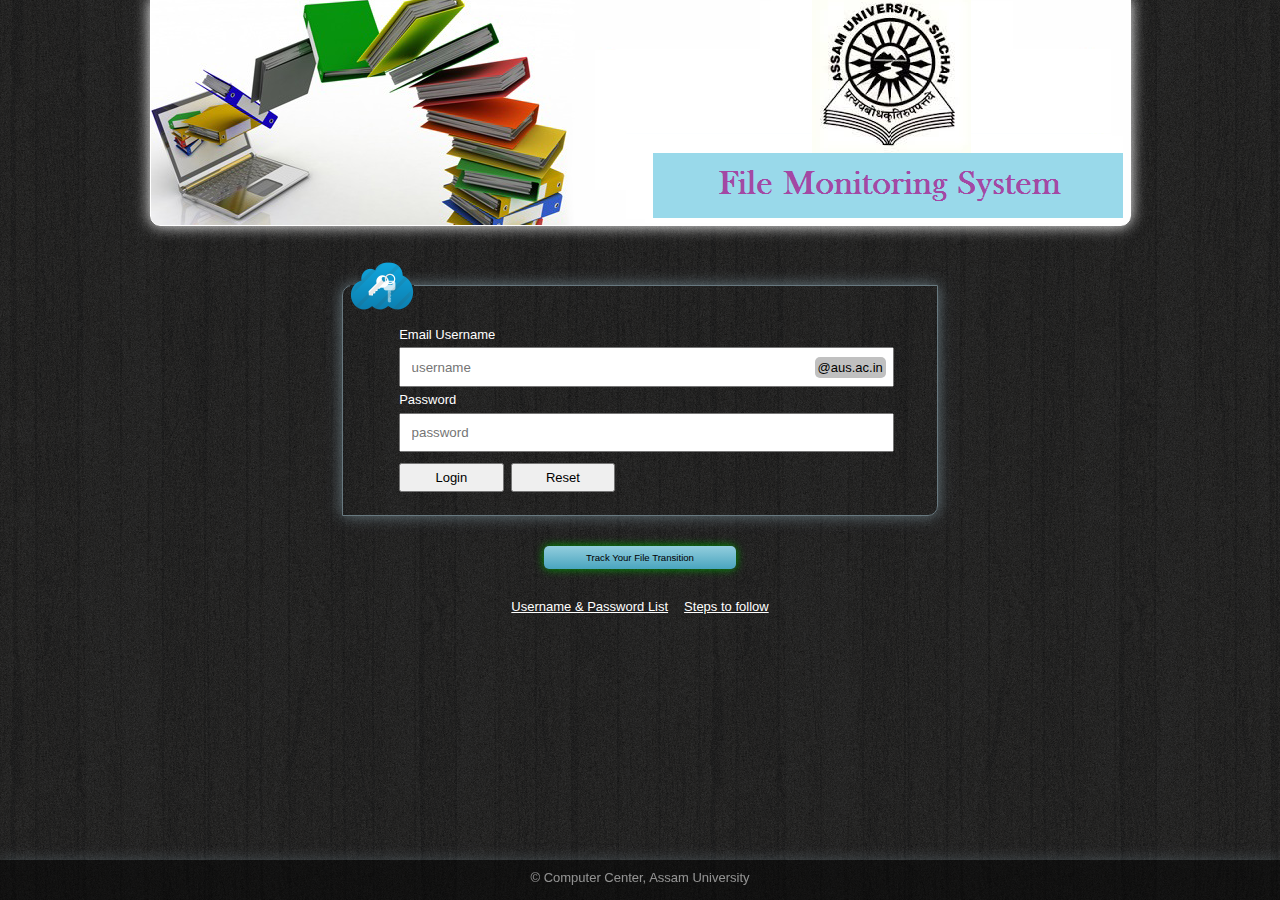
<file: index.html>
<!DOCTYPE html>
<html lang="en">
<head>
    <title>Welcome to File Monitoring System</title>
    <link rel="shortcut icon" href="images/favicon.ico" />
    <link type="text/css" rel="stylesheet" href="js/jqui/css/ui-lightness/jquery-ui-1.10.4.custom.css" />
    <link type="text/css" rel="stylesheet" href="css/ddr.css" />
    <script type="text/javascript" src="js/jqui/js/jquery-1.10.2.js"></script>
    <script type="text/javascript" src="js/jqui/js/jquery-ui-1.10.4.custom.min.js"></script>
    <script type="text/javascript" src="js/ddr.js"></script>
</head>
<body>
    <header class="dds-header"></header>
    <div class="dds-login-container">
        <fieldset>
            <legend></legend>
                <form>
                    <ul>
                        <li>Email Username</li>
                        <li><label><input type="text" placeholder="username" class="ddr-user-email" /><span class="aus-email-tail">@aus.ac.in</span></label></li>
                        <li>Password</li>
                        <li><input type="password" placeholder="password" class="ddr-user-pass"/></li>
                        <li class="ddr-action-placement"><input type="button" value="Login" class="ddr-login-btn"/>&nbsp;&nbsp;<input type="reset" value="Reset" /></li>
                    </ul>
                </form>
                <br/>
        </fieldset>
        <div class="ddr-public-seasrch">Track Your File Transition</div>
        <div class="ddr-steps"><a href="./fms-login-details" target="_blank" class="ddr-steps-to-follow">Username &amp; Password List</a>&nbsp;&nbsp;&nbsp;&nbsp;&nbsp;&nbsp;<a href="data/dms-steps-to-follow.pdf" target="_blank" class="ddr-steps-to-follow">Steps to follow</a></div>
    </div>
    <footer><div>&copy;&nbsp;Computer Center, Assam University</div></footer>
    <div id="err-message" title="Error">
        <span id="err"></span>
    </div>
</body>
</html>
</file>
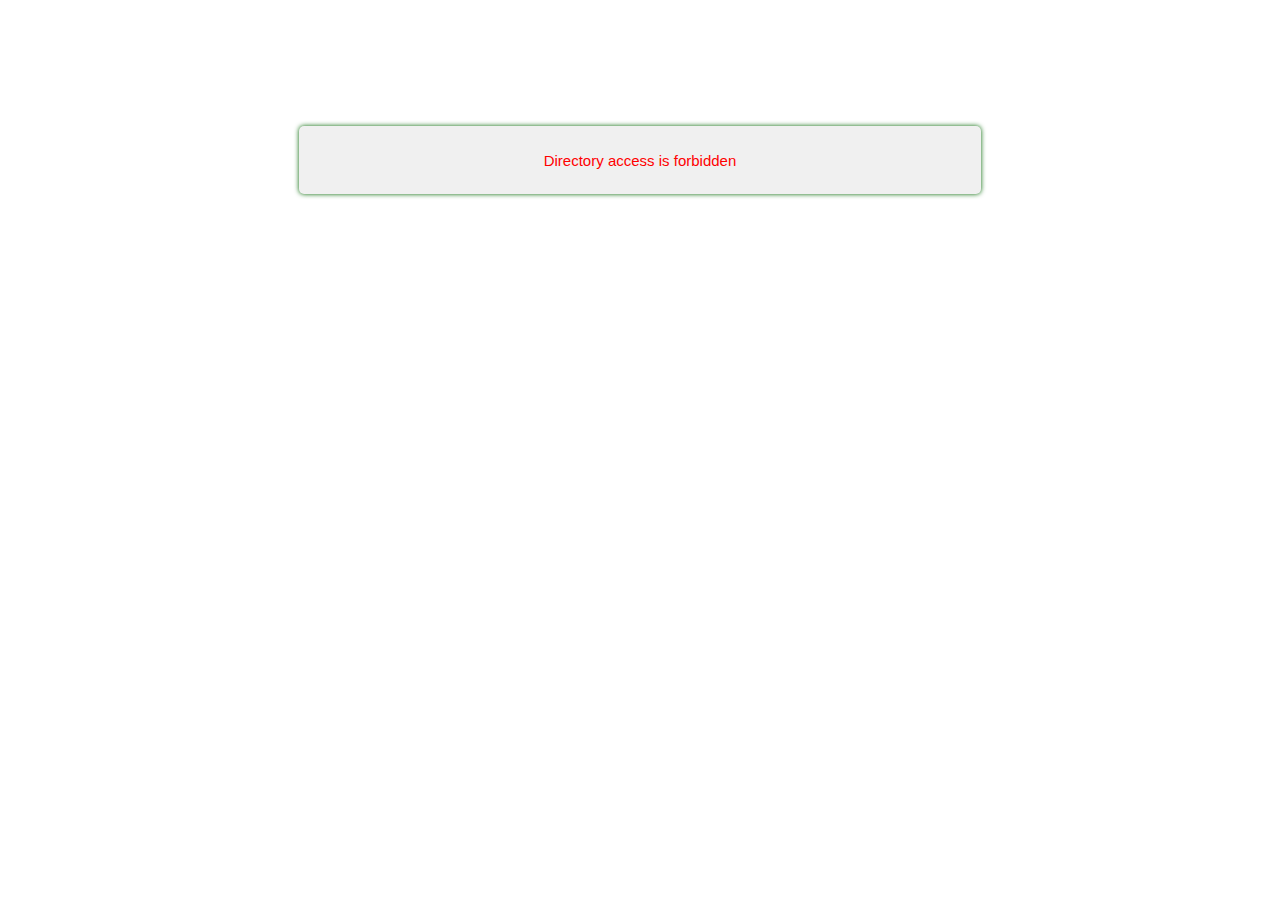
<file: application/admin/index.html>
<html>
<head>
	<title>403 Forbidden</title>
	<style type="text/css">
		.forbid{
			margin: 10% auto;
			width:50%;
			height: auto;
		}
		.forbid{
			padding: 2%;
			font-family: tahoma,verdana,arial;
			font-weight: normal;
			font-size: 15px;
			color: #ff0000;
			text-align: center;
			background-color: #f0f0f0;
			box-shadow: 0px 0px 5px 0px #006600;
			border-radius: 5px;
			-webkit-border-radius: 5px;
			-moz-border-radius: 5px;
		}
	</style>
</head>
<body>
	<div class="forbid">
		Directory access is forbidden
	</div>
</body>
</html>
</file>
<file: css/ddr.css>
body{
    top: 0;
    left: 0;
    font-family: tahoma, verdana,arial,sans-serif;
    font-size: 60%;
    background-attachment: fixed;
    background-image: url(../images/bgimg.png);
    z-index: 0;
    -webkit-touch-callout: none;
    -webkit-user-select: none;
    -khtml-user-select: none;
    -moz-user-select: none;
    -ms-user-select: none;
    user-select: none;    
}
.dds-header{
    width: 979px;
    height: 226px;
    background-size: 979px 226px;
    background-image: url(../images/banner.png);
    margin: -10px auto;
    top:0;
    box-shadow: 0px 0px 15px 0px #fff;
    border:1px solid #fff;
    border-bottom-left-radius: 10px;
    border-bottom-right-radius: 10px;
    -webkit-border-bottom-left-radius: 10px;
    -webkit-border-bottom-right-radius: 10px;
    -moz-border-radius-bottomleft: 10px;
    -moz-border-radius-bottomright: 10px;
    z-index: 1;
}
.dds-login-container{
    width: 600px;
    height: auto;
    margin: 3% auto;
}
.dds-login-container fieldset{
    border:1px solid #687980;
    box-shadow: 0px 0px 15px 0px #687980;
    border-top-left-radius: 10px;
    border-bottom-right-radius: 10px;
    -moz-border-radius-bottomright: 10px;
    -moz-border-radius-topleft: 10px;
    -webkit-border-top-left-radius: 10px;
    -webkit-border-bottom-right-radius: 10px;
}
.dds-login-container fieldset legend{
    width: 60px;
    height: 64px;
    background-size: 64px 64px;
    background-image: url(../images/security-auth.png);
}
.dds-login-container fieldset ul{
    width: 90%;
    margin: 1% auto;    
}
.dds-login-container fieldset ul li{
    list-style: none;
    width: 100%;
    font-family: verdana,tahoma,sans-serif,arial;
    font-size: 13px;
    color: #fff;
    text-decoration: none;
    text-align: left;
    margin-top: 1%;
}
.dds-login-container fieldset ul li input[type=text],.dds-login-container fieldset ul li input[type=password]{
    width: 90%;
    padding: 2%;    
}
.dds-login-container fieldset ul li input[type=text]:focus,.dds-login-container fieldset ul li input[type=password]:focus{
    box-shadow: 0px 0px 5px 0px #fff;
}
.dds-login-container fieldset ul li input[type=button],.dds-login-container fieldset ul li input[type=reset]{
    font-family: verdana,tahoma,sans-serif;
    font-size: 13px;
    padding: 1%;
    width: 20%;
    cursor: pointer;
}
.ddr-action-placement{
    padding-top: 5px;
}
.dds-login-container fieldset ul li label{
    width: 100%;
}
.ddr-public-seasrch{
    -webkit-transition: all 2s;
    -moz-transition: all 2s;
    -ms-transition: all 2s;
    -o-transition: all 2s;
    transition: all 2s;
    background: #93cede; /* Old browsers */
    background: -moz-linear-gradient(top,  #93cede 0%, #75bdd1 41%, #49a5bf 100%); /* FF3.6+ */
    background: -webkit-gradient(linear, left top, left bottom, color-stop(0%,#93cede), color-stop(41%,#75bdd1), color-stop(100%,#49a5bf)); /* Chrome,Safari4+ */
    background: -webkit-linear-gradient(top,  #93cede 0%,#75bdd1 41%,#49a5bf 100%); /* Chrome10+,Safari5.1+ */
    background: -o-linear-gradient(top,  #93cede 0%,#75bdd1 41%,#49a5bf 100%); /* Opera 11.10+ */
    background: -ms-linear-gradient(top,  #93cede 0%,#75bdd1 41%,#49a5bf 100%); /* IE10+ */
    background: linear-gradient(to bottom,  #93cede 0%,#75bdd1 41%,#49a5bf 100%); /* W3C */
    filter: progid:DXImageTransform.Microsoft.gradient( startColorstr='#93cede', endColorstr='#49a5bf',GradientType=0 ); /* IE6-9 */
    width: 30%;
    height: auto;
    padding: 1%;
    margin: 5% auto;
    text-align: center;
    cursor: pointer;
    color: #000;
    border-radius: 5px;
    -moz-border-radius: 5px;
    -webkit-border-radius: 5px;
    box-shadow: 0px 0px 10px 0px #009900;
}
.ddr-public-seasrch:hover{
    -webkit-transition: all 2s;
    -moz-transition: all 2s;
    -ms-transition: all 2s;
    -o-transition: all 2s;
    transition: all 2s;    
    box-shadow: 0px 0px 10px 0px #fff;
}
footer{
    bottom: 0;
    left: 0;
    position: fixed;
    width:100%;
    height: 40px;
    background-color: #000;
    opacity: 0.5;
    z-index: 2;
    box-shadow: 0px 0px 15px 0px #687980;    
}
footer div{
    margin-top: 0.75%;
    text-align: center;
    color: #fff;
    font-family: verdana,tahoma,sans-serif;
    font-size: 13px;
}
.aus-email-tail{
    position: relative;
    top: 3px;
    right: 0px;
    float: right;
    margin-top: -33px;
    margin-right: 35px;
    color: #000;
    -webkit-user-select: none;
    -moz-user-select: none;
    user-select: none;
    direction: ltr;
    background-color:#c0c0c0;
    border-radius: 5px;
    -moz-border-radius: 5px;
    -webkit-border-radius: 5px;
    padding: 3px;
}
#err,#err-con{
    color: #ff0000;
    font-size: 13px;
}
.dds-header-menu{
    width: auto;
    margin: 0px auto;
}
.dds-header-menu ul {
    text-align: left;
    display: inline;
    padding: 15px 4px 17px 0;
    list-style: none;
    -webkit-box-shadow: 0 0 5px rgba(0, 0, 0, 0.15);
    -moz-box-shadow: 0 0 5px rgba(0, 0, 0, 0.15);
    box-shadow: 0 0 10px rgba(0, 0, 0, 0.15);
    margin: 0px auto;  
}
.dds-header-menu ul li {
    transition: 2s;
    font: bold 12px/18px sans-serif;
    display: inline-block;
    margin-right: -4px;
    position: relative;
    padding: 15px 20px;
    background: #fff;
    cursor: pointer;
    -webkit-transition: all 0.2s;
    -moz-transition: all 0.2s;
    -ms-transition: all 0.2s;
    -o-transition: all 0.2s;
    transition: all 0.2s;
}
.dds-header-menu ul li:hover {
    transition: 1s;
    background: #555;
    color: #fff;
}
.dds-header-menu ul li ul {
    padding: 0;
    position: absolute;
    top: 48px;
    left: 0;
    width: 150px;
    -webkit-box-shadow: none;
    -moz-box-shadow: none;
    box-shadow: none;
    display: none;
    opacity: 0;
    visibility: hidden;
    -webkit-transiton: opacity 0.2s;
    -moz-transition: opacity 0.2s;
    -ms-transition: opacity 0.2s;
    -o-transition: opacity 0.2s;
    -transition: opacity 0.2s;
}
.dds-header-menu ul li ul li { 
    background: #555; 
    display: block; 
    color: #fff;
    text-shadow: 0 -1px 0 #000;
}
.dds-header-menu ul li ul li:hover {
    background: #666;
}
.dds-header-menu ul li:hover ul {
    display: block;
    opacity: 1;
    visibility: visible;
}
.dds-header-menu ul li:first-child{
    border-top-left-radius: 5px;
    border-bottom-left-radius: 5px;
    -webkit-border-top-left-radius: 5px;
    -webkit-border-bottom-left-radius: 5px;
    -moz-border-radius-topleft: 5px;
    -moz-border-radius-bottomleft: 5px;
}
.dds-header-menu ul li:last-child{
    border-top-right-radius: 5px;
    border-bottom-right-radius: 5px;
    -webkit-border-top-right-radius: 5px;
    -webkit-border-bottom-right-radius: 5px;
    -moz-border-radius-topright: 5px;
    -moz-border-radius-bottomright: 5px;
}
.ddr-form{
    width: 50%;
    height: auto;
    margin: 2% auto;
    border-radius: 10px;
    -moz-border-radius: 10px;
    -webkit-border-radius: 10px;
}
.ddr-form ul{
    width: 100%;
}
.ddr-form ul li{
    list-style: none;
    font-family: verdana,tahoma,sans-serif,arial;
    color: #fff;
    font-size: 13px;
    margin-top: 2%;
}
/************dash board***********/
.ddr-form .ddr-doc-no, .ddr-file-title{
    padding: 1%;
    width:90%;
    font-family: verdana,tahoma,sans-serif,arial;
    color: #405060;
    font-size: 13px;
}
.ddr-form .ddr-date{
    padding: 1%;
    width:30%;
}
.ddr-form select{
    padding: 1%;
    width:90%;
}
#cke_ddrdocsubject{
    width: 90%;
}
.ddr-form input[type="button"]{
    padding: 1%;
    width:10%;
}
.ddr-date{
    margin-right:5px;
}
.ddr-form .ddr-disp-no{
    padding: 1%;
    width:15%;
    display: none;
}
#msg,#msg-create{
    color: #009900;
}
.ddr-auto-text{
    width:auto;
    display:none;
    position:relative;
    z-index: 10;
    clear: both;
    margin-top: -74%;
    left:6%;    
}
.ddr-highlight{
    background-color: #666!important;
    color: #fff!important;
}
.ddr-search-txt{
    width: 90%;
    padding: 2% 2% 2% 7%;
    font-family: verdana,tahoma,sans-serif,arial;
    color: #405060;
    font-size: 20px;
    background:#FFFFFF url(../images/find.png) no-repeat 10px 10px; 
}
.ddr-searched-data{
    width: 89%;
    height: 400px;
    overflow: hidden;
    margin: 10px auto;
}
.ddr-searched-data:hover{
    overflow: auto;
}
.ddr-searched-data a{
    font-family: verdana,tahoma,sans-serif,arial;
    color: #fff;
    font-size: 13px;
    margin-top: 2%;
}
.ddr-searched-data a:hover{
    font-family: verdana,tahoma,sans-serif,arial;
    color: #c0c0c0;
    font-size: 13px;
    margin-top: 2%;
}
.ddr-info-header-inner{
    background-color: #c0c0c0;
    font-family: verdana,tahoma,sans-serif,arial;
    font-size: 12px!important;    
    color: #000000;
    text-align: center;
    font-weight: bold;
}
.ddr-info-header-inner td{
    padding: 1%;
}
.ddr-info-td-inner td{
    font-family: verdana,tahoma,sans-serif,arial;
    font-size: 12px!important;
    padding: 1%;
}
.ddr-even{
    background-color: #6495ED;
    color: #fff!important
}
.ddr-odd{
    background-color: #FFF8DC;
    color: #000!important
}
.ddr-info-table{
    font-family: verdana,tahoma,sans-serif,arial;
    font-size: 12px!important;
    padding: 1%;
}
.ddr-trans-text{
    width: 90%;
    height: auto;
    text-align: center;
    font-weight: bold;
    font-family: verdana,tahoma,arial;
    font-size: 20px;
    color: #fff;
    text-decoration: none;
    margin:2%;
}
.ddr-back{
    transition: 2s;
    background: #93cede; /* Old browsers */
    background: -moz-linear-gradient(top,  #93cede 0%, #75bdd1 41%, #49a5bf 100%); /* FF3.6+ */
    background: -webkit-gradient(linear, left top, left bottom, color-stop(0%,#93cede), color-stop(41%,#75bdd1), color-stop(100%,#49a5bf)); /* Chrome,Safari4+ */
    background: -webkit-linear-gradient(top,  #93cede 0%,#75bdd1 41%,#49a5bf 100%); /* Chrome10+,Safari5.1+ */
    background: -o-linear-gradient(top,  #93cede 0%,#75bdd1 41%,#49a5bf 100%); /* Opera 11.10+ */
    background: -ms-linear-gradient(top,  #93cede 0%,#75bdd1 41%,#49a5bf 100%); /* IE10+ */
    background: linear-gradient(to bottom,  #93cede 0%,#75bdd1 41%,#49a5bf 100%); /* W3C */
    filter: progid:DXImageTransform.Microsoft.gradient( startColorstr='#93cede', endColorstr='#49a5bf',GradientType=0 ); /* IE6-9 */
    width: 5%;
    height: auto;
    padding: 1%;
    margin: 2% auto;
    text-align: center;
    cursor: pointer;
    color: #000;
    border-radius: 5px;
    -moz-border-radius: 5px;
    -webkit-border-radius: 5px;
    font-family: verdana,tahoma,arial;
    font-size: 13px;
}
.ddr-back{
    transition: 2s;
    background: #a9e4f7; /* Old browsers */
    background: -moz-linear-gradient(top,  #a9e4f7 0%, #0fb4e7 100%); /* FF3.6+ */
    background: -webkit-gradient(linear, left top, left bottom, color-stop(0%,#a9e4f7), color-stop(100%,#0fb4e7)); /* Chrome,Safari4+ */
    background: -webkit-linear-gradient(top,  #a9e4f7 0%,#0fb4e7 100%); /* Chrome10+,Safari5.1+ */
    background: -o-linear-gradient(top,  #a9e4f7 0%,#0fb4e7 100%); /* Opera 11.10+ */
    background: -ms-linear-gradient(top,  #a9e4f7 0%,#0fb4e7 100%); /* IE10+ */
    background: linear-gradient(to bottom,  #a9e4f7 0%,#0fb4e7 100%); /* W3C */
    filter: progid:DXImageTransform.Microsoft.gradient( startColorstr='#a9e4f7', endColorstr='#0fb4e7',GradientType=0 ); /* IE6-9 */
    box-shadow: 0px 0px 10px 0px #fff;
}
.aus-logger-edit{
    color: #c0c0c0!important;
    text-decoration: underline!important;
}
.aus-logger-edit:hover{
    text-decoration: none!important;
}
.ddr-exp-single-date{
    padding: 1%;
    margin:10px 0px 0px 10px;
}
.ddr-exp-fdate,.ddr-exp-ldate{
    padding: 1%;
    margin:10px 0px 0px 10px;
}
#ui-psw-change{
    padding: 2.5%!important;
}
.ddr-screen-name,.ddr-user-mail{
    padding: 1%!important;
    width: 90%;
}
.ui-login-span-right{
    float: right;
    font-style: italic;
    margin-right: 15%;
}
.ui-do-auth{
    width: auto!important;
}
.ddr-to{
    display: none;
}
#tabs{
    width:95%!important;
    margin:1% auto!important;
}
.ui-tabs-nav{
    width:99%!important;
}
.ui-tabs-anchor{
    font-family: verdana,tahoma,sans-serif,arial;
    font-size: 12px!important;    
    color: #000000;
    text-align: center;
    font-weight: normal;
}
.ui-tab-content{
    width:95%!important;
    margin-top: 1%;
    border:1px solid #567890!important;
}
.ul-data{
    width: 90%;
}
.ul-data li{
    width: 95%;
    list-style : url(../images/pointer.png)!important;
    vertical-align: middle;
    list-style-position: outside;
}
.ul-data li a{
    vertical-align: top;
}
.ul-data li a:hover{
    text-decoration: none!important;
}
.ul-data li span{
    vertical-align: top;
    font-family: verdana,tahoma,sans-serif,arial;
    font-size: 12px!important;    
    color: #fff;    
    font-weight: normal;
}
.ui-file{
    width: auto;
    padding: 0.5%;
    border-radius: 5px;
    -webkit-border-radius: 5px;
    -moz-border-radius: 5px;
    background-color: #009900;
}
.ui-doc{
    width: auto;
    padding: 0.5%;
    border-radius: 5px;
    -webkit-border-radius: 5px;
    -moz-border-radius: 5px;
    background-color: #000099;
}
.ul-data li span.ui-data-text{
    vertical-align: top;
    font-family: verdana,tahoma,sans-serif,arial;
    font-size: 12px!important;    
    color: #000;    
    font-weight: normal;
}
.ul-data li span.ui-data-text i{
    vertical-align: top;
    font-family: verdana,tahoma,sans-serif,arial;
    font-size: 12px!important;    
    color: #990000;    
    font-weight: normal;
}
.ul-data li.ui-no-rcv{
    list-style : url(../images/no.png)!important;
    vertical-align: middle;
    list-style-position: outside;
}
.ui-no-rcv span{
    vertical-align: top;
    font-family: verdana,tahoma,sans-serif,arial;
    font-size: 12px!important;    
    color: #990000!important;  
}
.ddr-acc-info{
    padding: 1%;
    width: 15%;
    height: auto;
    border: 1px solid #009900;
    top: 1.5%;
    left: 2%;
    position: absolute;
    box-shadow: 0px 0px 10px 0px #009900;
    border-radius: 10px;
    -webkit-border-radius: 10px;
    -moz-border-radius: 10px;
}
.ddr-acc-info ul{
    margin-left: -20%;
    width:100%;
    float: left;
}
.ddr-acc-info ul li{
    list-style: none;
    width: 100%;
    left: 0px;
    text-align: justify;
    font-family: verdana,tahoma,sans-serif,arial;
    font-size: 13px!important;    
    color: #fff!important;
    margin-top: 5px;
}
.scrollbar{
    width:17%;
    height:80%;    
    top:1%;
    right: 1%;
    overflow-x: hidden;
    overflow-y:scroll;
    float:right;
    position: absolute;
    border:1px solid #cccccc;
    border-radius: 10px;
    -webkit-border-radius: 10px;
    -moz-border-radius: 10px;
}
.content{
    height:50%;
    padding: 1%;
}
#ex3::-webkit-scrollbar{
    width:16px;
    background-color:#fff;
}
#ex3::-webkit-scrollbar-thumb{
    background-color:#B03C3F;
    border-radius:10px;    
}
#ex3::-webkit-scrollbar-thumb:hover{
    background-color:#BF4649;
    border:1px solid #333333;    
}
#ex3::-webkit-scrollbar-thumb:active{
    background-color:#A6393D;
    border:1px solid #333333;
}
#ex3::-webkit-scrollbar-track{
    border:1px gray solid;
    border-radius:10px;
    -webkit-box-shadow:0 0 6px gray inset;
}
.scrollbar .ui-tags{
    height: auto;
    width: auto;
    padding: 2%;
    background-color: #304050;
    color: #fff;
    font-size: 13px;
    font-weight: bold;
}
.content span{
    width:100%;
    float: left;
    color: #fff;
    font-size: 12px;
    font-weight: normal;
    line-height: 20px;
    padding: 1%;
}
.ui-even{
    background-color: #6495ED!important;
    color: #fff!important;
}
.ui-odd{
    background-color: #FFF8DC!important;
    color: #000!important;
}
.ui-even i,.ui-odd i{
    color: #006600;
    font-weight: bold;
}

/*****tool tip**********/
.ui-tooltip, .arrow:after {
    background: black;
    border: 1px solid #fff;    
  }
  .ui-tooltip {
    padding: 5px 10px;
    color: white;
    border-radius: 10px;
    font: normal 12px arial, Sans-Serif;
    text-transform:  capitalize;
    box-shadow: 0 0 7px black;
  }
  .arrow {
    width: 70px;
    height: 16px;
    overflow: hidden;
    position: absolute;
    left: 50%;
    margin-left: -35px;
    bottom: -16px;
  }
  .arrow.top {
    top: -16px;
    bottom: auto;
  }
  .arrow.left {
    left: 20%;
  }
  .arrow:after {
    content: "";
    position: absolute;
    left: 20px;
    top: -20px;
    width: 25px;
    height: 25px;
    box-shadow: 6px 5px 9px -9px black;
    -webkit-transform: rotate(45deg);
    -ms-transform: rotate(45deg);
    transform: rotate(45deg);
  }
  .arrow.top:after {
    bottom: -20px;
    top: auto;
  }
  .cke_button__about{
    display: none!important;
  }
  .ddr-acc-info .ui-logo{
    float: left;
    background-image: url(../images/logo.png);
    width: 89px;
    height: 83px;
    background-size: 89px 83px;
    background-repeat: no-repeat;
  }
  .ui-running{
    width: auto;
    height: auto;
    padding: 1px;
    background-color: #009900;
    border-radius: 5px;
    -webkit-border-radius:5px;
    -moz-border-radius: 15px;
    font-family: verdana,tahoma,sans-serif,arial;
    font-size: 13px!important;    
    color: #fff!important;
  }
  .ui-closed{
    width: auto;
    height: auto;
    padding: 1px;
    background-color: #ff0000;
    border-radius: 5px;
    -webkit-border-radius: 5px;
    -moz-border-radius: 5px;
    font-family: verdana,tahoma,sans-serif,arial;
    font-size: 13px!important;    
    color: #fff!important;
  }
  .ui-paginate a{
    width: auto;
    height: auto;
    padding: 2px;
    cursor: pointer;
    background-color: #304050;
    color: #fff;
    font-family: verdana,tahoma,sans-serif,arial;
    font-size: 13px;
    font-weight: normal;
    margin: 0px 3px 0px 3px;
  }
  .current{
    width: auto;
    height: auto;
    padding: 2px;
    background-color: #990000;
    color: #fff;
    font-family: verdana,tahoma,sans-serif,arial;
    font-size: 13px;
    font-weight: normal;
    margin: 0px 3px 0px 3px;
  }
  #ui-pending-page,#ui-received-page{
    margin-left: 20px;
    margin-top:20px;
  }
  .ui-closed-file{
    width: 16px;
    height: 16px;
    background-image: url(../images/close-file.png);
    background-size: 16px 16px;
    background-repeat: no-repeat;
    display: inline-block;
    vertical-align: middle;
    cursor: pointer;
  }
  .ddr-file-close-info{
    color: #ff0000;
    font-size: 13px;
  }
  .ui-disp-y,.ui-rec-y{
    width:16px;
    height:16px;
    background-image:url(../images/point.png);
    background-size:16px 16px;
    background-repeat:no-repeat;
    cursor:pointer;
  }
  .ui-rec-n{
    width:16px;
    height:16px;
    background-image:url(../images/cancel.png);
    background-size:16px 16px;
    background-repeat:no-repeat;
    cursor:pointer;
  }
  .ui-create-file,.ui-create-file-title{
    padding: 1%;
  }
  .ui-create-btn{
    display: inline-block;
    cursor: pointer;
  }
  .ui-des{
    color: #009900;
    display: inline-block;
  }
  #info{
    color: #009900;
    font-size: 13px;
  }
  .ui-autocomplete {
    max-height: 200px;
    overflow-y: auto;
    /* prevent horizontal scrollbar */
    overflow-x: hidden;
    border:1px solid #c0c0c0;
  }
.ui-corner-top.ui-tabs-active .ui-tabs-anchor{
    font-family: tahoma,verdana,arial,sans-serif!important;
    font-size: 13px!important;
    color: #009900!important;
    background-color: #F7F7F7;
}
.ui-corner-top .ui-tabs-anchor{
    font-family: tahoma,verdana,arial,sans-serif!important;
    font-size: 13px!important;
    color: #ffffff!important;
    background-color: #20c0a0;
}
.ui-state-default, .ui-widget-content .ui-state-default, .ui-widget-header .ui-state-default{
    border:none!important;
    
}
.ui-state-active, .ui-widget-content .ui-state-active, .ui-widget-header .ui-state-active{
    border:none!important;
}
.ddr-steps{
    width: 100%;
    text-align: center;
}
.ddr-steps-to-follow{    
    font-family: tahoma,verdana,arial,sans-serif;
    font-size: 13px;
    color: #fff;
    text-decoration: underline;
}
.ddr-steps-to-follow:hover{
    text-decoration: none;
}
.ui-data-text label{
    -webkit-user-select: text!important;
    -moz-user-select: text!important;
    -ms-user-select:text!important;
    user-select:text!important;
    padding: 2px;
    background-color: #c0c0c0;
    color: #000;
    font-family: sans-serif,arial,tahoma;
    color: #990000;
    cursor: text;
}
.ui-modal-wait{
    width:200px;
    height: auto;
    background-color: #fff;
    opacity: 0.7;
    border: 1px solid #009900;
    padding: 0 1.5em 1em;
    border-radius: 5px;
    max-width: 380px;
    color:#990000;
}
#ddr-subct-text p:nth-of-type(n+2) {
    display:none;
}
#ddr-subct-text p:first-child{
    white-space: nowrap; 
    width: 500px; 
    overflow: hidden;
    text-overflow: ellipsis; 
}
.ddr-sub-text{
    color: #009900;
    font-size: 13px;
    font-family: tahoma,verdana,arial;
}
.ddr-find-count{
    position: fixed;
    font-family: tahoma,verdana,arial,sans-serif;
    font-size: 15px;
    color: #000;
    width:43.5%;
    height: auto;
    background-color: #fff;
    padding: 5px;
    box-shadow: 0px 0px 10px 0px #009900;
}
</file>
